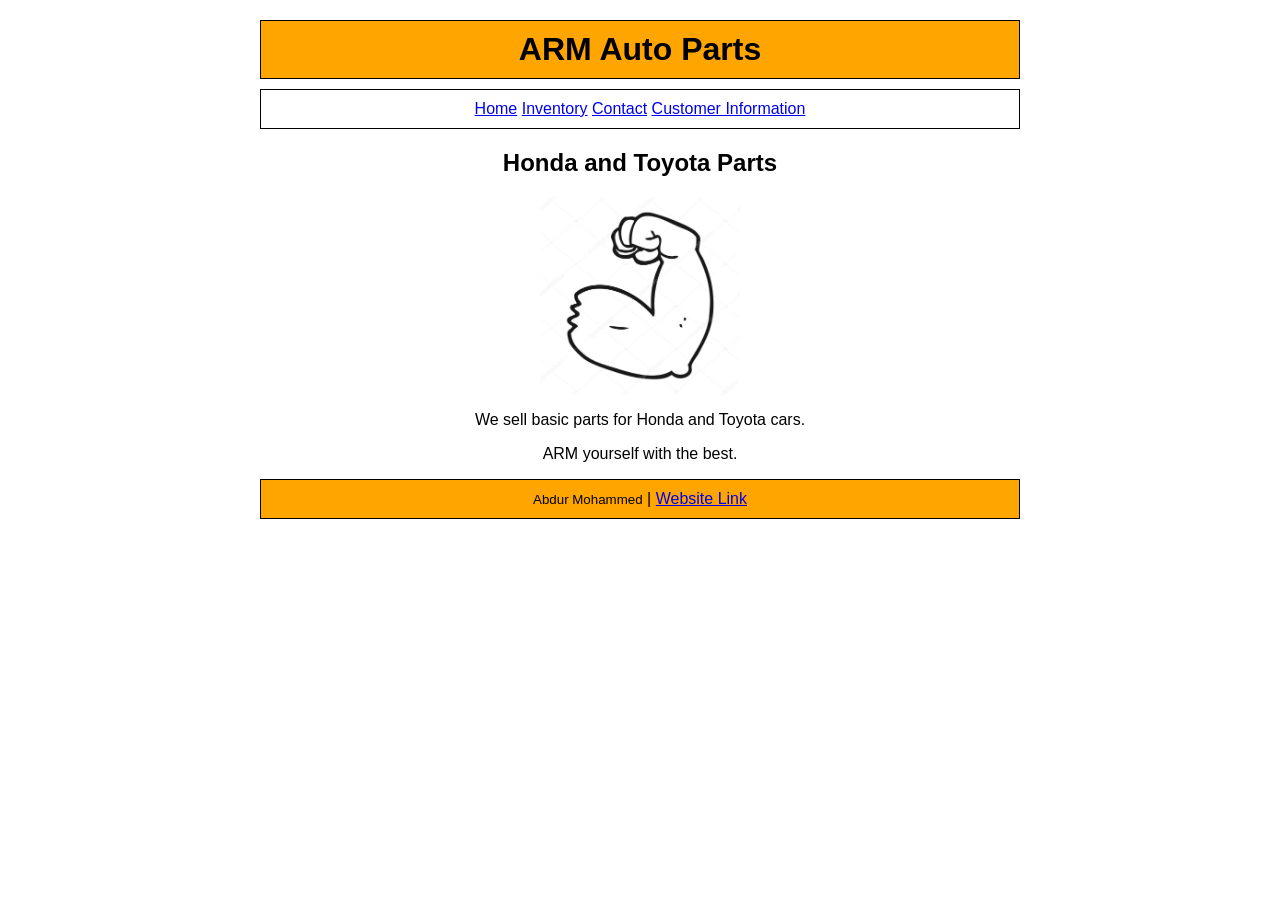
<file: index.html>
<!DOCTYPE html>
<html>
<head>
    <title>ARM Auto Parts</title>
    <link rel="stylesheet" href="styles.css">
</head>
<body>
    <header>
        <h1>ARM Auto Parts</h1>
    </header>
    <nav>
        <a href="index.html">Home</a>
        <a href="inventory.html">Inventory</a>
        <a href="contact.html">Contact</a>
        <a href="customer.html">Customer Information</a>
    </nav>
    <main>
        <section>
            <h2>Honda and Toyota Parts</h2>
            <img src="CARTOON ARM.PNG">
            <p>We sell basic parts for Honda and Toyota cars.</p>
            <p>ARM yourself with the best.</p>
        </section>
    </main>
    <footer>
        <p><small>Abdur Mohammed</small> | <a href="index.html">Website Link</a></p>
    </footer>
    <script src="script.js"></script>
</body>
</html>
</file>
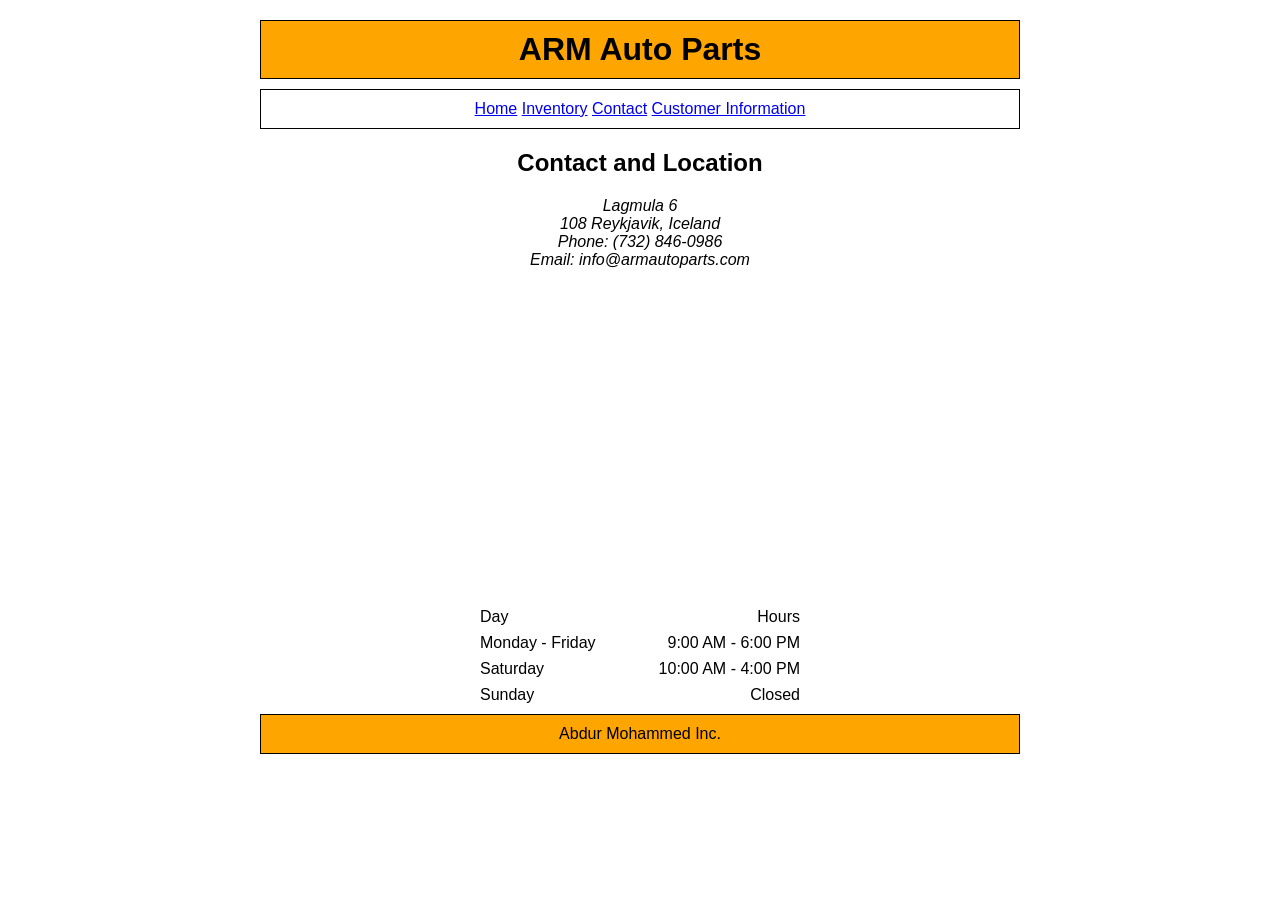
<file: contact.html>
<!DOCTYPE html>
<html>
<head>
    <title>ARM Auto Parts Contact</title>
    <link rel="stylesheet" href="styles.css">
</head>
<body id="contact">
    <header>
        <h1>ARM Auto Parts</h1>
    </header>
    <nav>
        <a href="index.html">Home</a>
        <a href="inventory.html">Inventory</a>
        <a href="contact.html">Contact</a>
        <a href="customer.html">Customer Information</a>
    </nav>
    <main>
        <section>
            <h2>Contact and Location</h2>
            <address>
                Lagmula 6<br>
                108 Reykjavik, Iceland<br>
                Phone: (732) 846-0986<br>
                Email: info@armautoparts.com
            </address>
            <iframe src="https://www.google.com/maps/embed?pb=!1m18!1m12!1m3!1d1740.335294001521!2d-21.892763!3d64.13869799999999!2m3!1f0!2f0!3f0!3m2!1i1024!2i768!4f13.1!3m3!1m2!1s0x48d674b8f02e94e5%3A0x4d0e6c3f1782580f!2sLagmuli%206%2C%20108%20Reykjav%C3%ADk%2C%20Iceland!5e0!3m2!1sen!2sus!4v1780007765523!5m2!1sen!2sus" width="600" height="450" style="border:0;" allowfullscreen="" loading="lazy" referrerpolicy="no-referrer-when-downgrade"></iframe>
            <div class="hours">
                <div class="hours-row labels">
                    <span>Day</span>
                    <span>Hours</span>
                </div>
                <div class="hours-row">
                    <span>Monday - Friday</span>
                    <span>9:00 AM - 6:00 PM</span>
                </div>
                <div class="hours-row">
                    <span>Saturday</span>
                    <span>10:00 AM - 4:00 PM</span>
                </div>
                <div class="hours-row">
                    <span>Sunday</span>
                    <span>Closed</span>
                </div>
            </div>
        </section>
    </main>
    <footer>
        <p>Abdur Mohammed Inc.</p>
    </footer>
    <script src="script.js"></script>
</body>
</html>
</file>
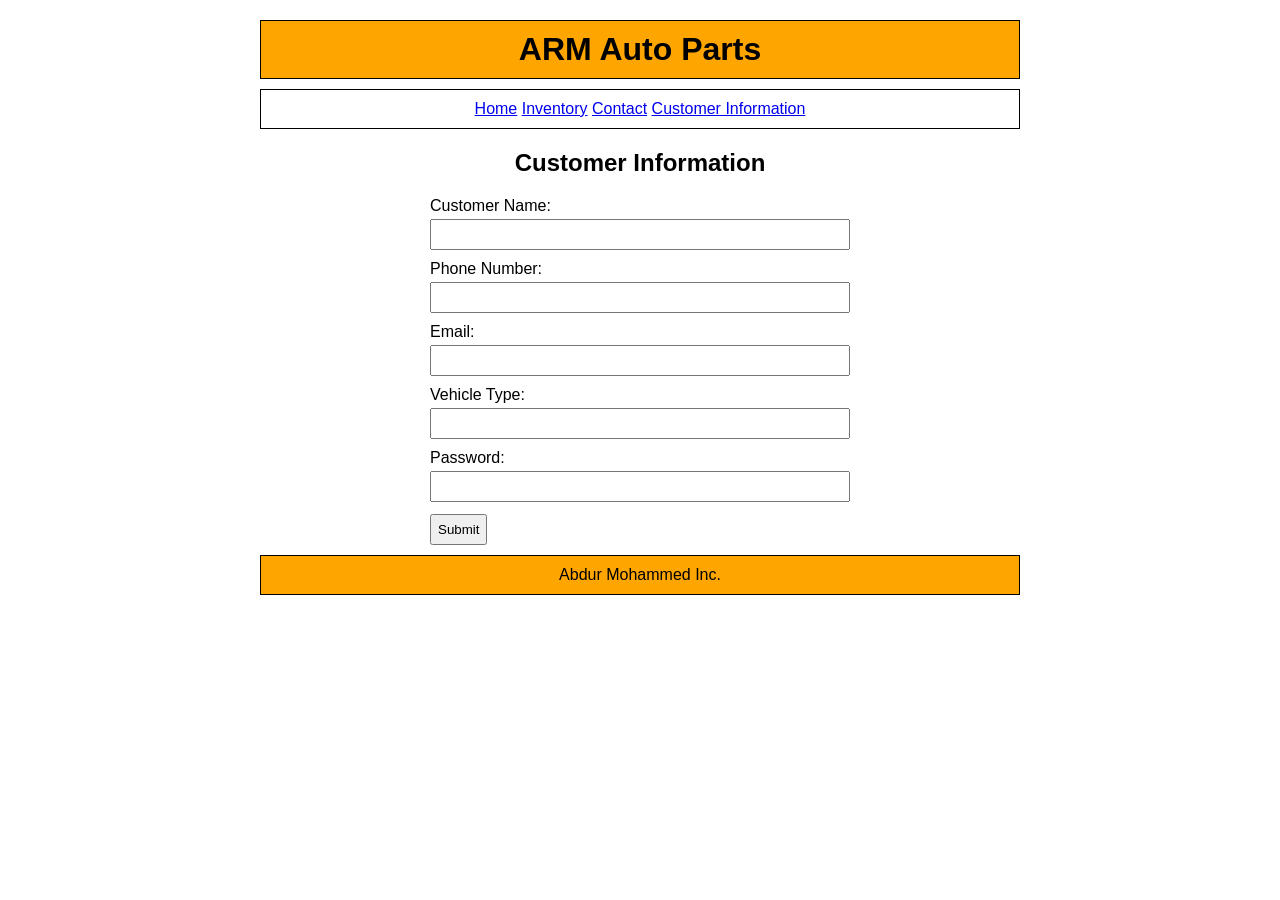
<file: customer.html>
<!DOCTYPE html>
<html>
<head>
    <title>ARM Auto Parts Customer Information</title>
    <link rel="stylesheet" href="styles.css">
</head>
<body>
    <header>
        <h1>ARM Auto Parts</h1>
    </header>
    <nav>
        <a href="index.html">Home</a>
        <a href="inventory.html">Inventory</a>
        <a href="contact.html">Contact</a>
        <a href="customer.html">Customer Information</a>
    </nav>
    <main>
        <section>
            <h2>Customer Information</h2>
            <form id="customerForm">
                <label for="customerName">Customer Name:</label>
                <input type="text" id="customerName" name="customerName">

                <label for="customerPhone">Phone Number:</label>
                <input type="tel" id="customerPhone" name="customerPhone">

                <label for="customerEmail">Email:</label>
                <input type="email" id="customerEmail" name="customerEmail">

                <label for="vehicleType">Vehicle Type:</label>
                <input list="vehicleList" id="vehicleType" name="vehicleType">
                <datalist id="vehicleList">
                    <option value="Honda">
                    <option value="Toyota">
                </datalist>

                <label for="accountPassword">Password:</label>
                <input type="password" id="accountPassword" name="accountPassword">

                <input type="submit" id="customerSubmit" value="Submit">
                <span id="submitMessage"></span>
            </form>
        </section>
    </main>
    <footer>
        <p>Abdur Mohammed Inc.</p>
    </footer>
    <script src="script.js"></script>
</body>
</html>
</file>
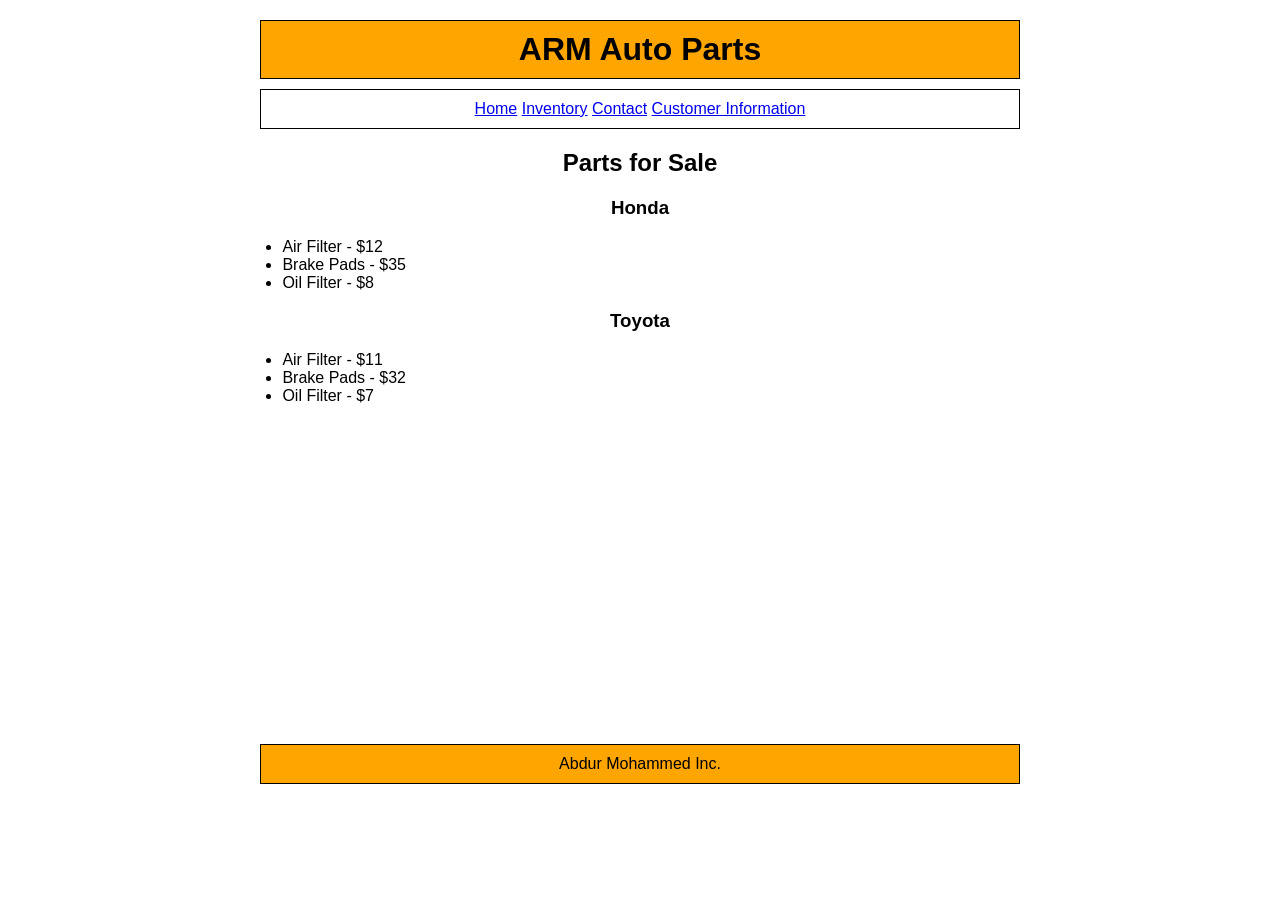
<file: inventory.html>
<!DOCTYPE html>
<html>
<head>
    <title>ARM Auto Parts Inventory</title>
    <link rel="stylesheet" href="styles.css">
</head>
<body id="inventory">
    <header>
        <h1>ARM Auto Parts</h1>
    </header>
    <nav>
        <a href="index.html">Home</a>
        <a href="inventory.html">Inventory</a>
        <a href="contact.html">Contact</a>
        <a href="customer.html">Customer Information</a>
    </nav>
    <main>
        <section>
            <h2>Parts for Sale</h2>
            <h3>Honda</h3>
            <ul>
                <li>Air Filter - $12</li>
                <li>Brake Pads - $35</li>
                <li>Oil Filter - $8</li>
            </ul>
            <h3>Toyota</h3>
            <ul>
                <li>Air Filter - $11</li>
                <li>Brake Pads - $32</li>
                <li>Oil Filter - $7</li>
            </ul>
        </section>
        <iframe src="https://www.youtube.com/embed/4QPutvcOFwM" title="YouTube video player" frameborder="0" allow="accelerometer; autoplay; clipboard-write; encrypted-media; gyroscope; picture-in-picture; web-share" allowfullscreen></iframe>
    </main>
    <footer>
        <p>Abdur Mohammed Inc.</p>
    </footer>
    <script src="script.js"></script>
</body>
</html>
</file>
<file: styles.css>
body {
    font-family: Arial, sans-serif;
    margin: 20px;
    background: #fff;
    color: #000;
}

header, nav {
    border: 1px solid #000;
    padding: 10px;
    max-width: 760px;
    margin: 0 auto 10px;
    box-sizing: border-box;
}

header h1 {
    text-align: center;
    margin: 0;
}

header {
    background: #ffa500;
}

nav {
    text-align: center;
}

section {
    text-align: center;
    max-width: 760px;
    margin: 0 auto;
}

img {
    display: block;
    margin: 10px auto;
    width: 200px;
    height: auto;
}

iframe {
    display: block;
    margin: 12px auto;
    width: 100%;
    max-width: 560px;
    height: 315px;
    border: 0;
}

#contact .hours {
    margin-top: 12px;
    max-width: 320px;
    margin-left: auto;
    margin-right: auto;
}

#contact .hours-row {
    display: flex;
    justify-content: space-between;
    margin-bottom: 8px;
}



body#inventory ul {
    list-style: disc;
    padding-left: 1.4rem;
    text-align: left;
    max-width: 760px;
    margin: 0 auto;
}

footer {
    background: #ffa500;
    color: #000;
    text-align: center;
    border: 1px solid #000;
    max-width: 760px;
    margin: 10px auto 0;
    padding: 10px;
    box-sizing: border-box;
}

footer p {
    margin: 0;
}

form {
    max-width: 420px;
    margin: 0 auto;
    text-align: left;
}

label {
    display: block;
    margin: 10px 0 4px;
}

input {
    width: 100%;
    box-sizing: border-box;
    padding: 6px;
}

input[type="submit"] {
    margin-top: 12px;
    width: auto;
}
</file>
